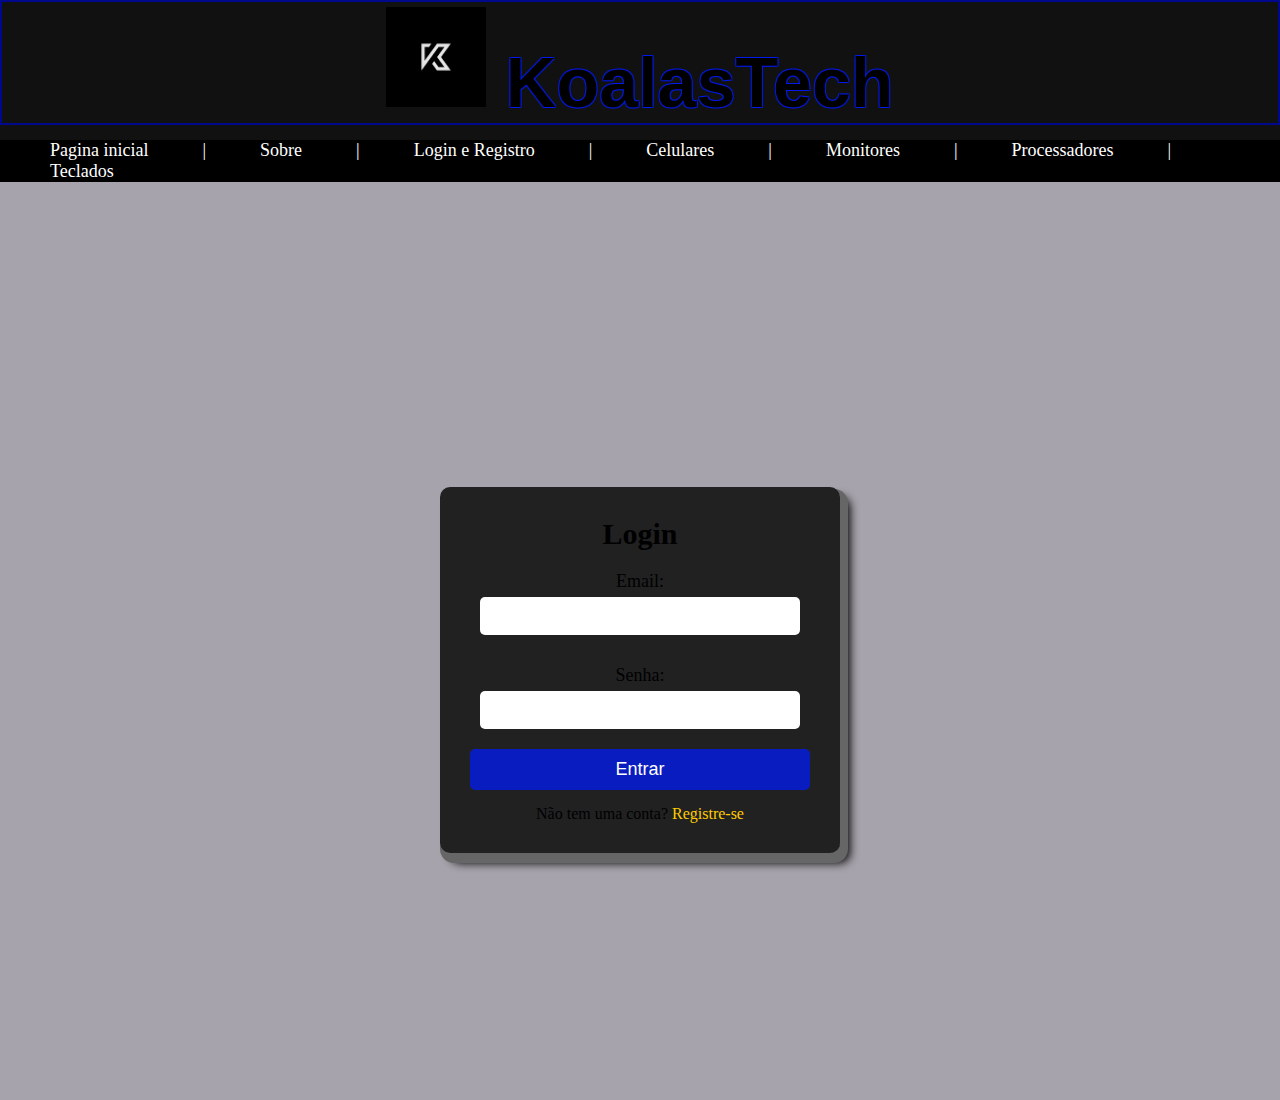
<file: KoalasTech/login.html>
<!DOCTYPE html>
<html lang="pt-br">
<head>
    <meta charset="UTF-8">
    <meta name="viewport" content="width=device-width, initial-scale=1.0">
    <title>Koalas Tech - Login</title>
    <link rel="stylesheet" href="login.css">
</head>
<body>
    <header>
            <h1> <img src="Icones/logoempresa.png" alt="logoempresa"> KoalasTech</h1>
        <nav>
            <a href="index.html">Pagina inicial</a>
            <a>|</a>
            <a href="sobre.html">Sobre</a>
            <a>|</a>
            <a href="login.html">Login e Registro</a>
            <a>|</a>
            <a href="celulares.html">Celulares</a>
            <a>|</a>
            <a href="monitores.html">Monitores</a>
            <a>|</a>
            <a href="processadores.html">Processadores</a>
            <a>|</a>
            <a href="teclados.html">Teclados</a>
        </nav>
    </header>
    <main>
        <div class="login-container">
            <h2>Login</h2>
            <form action="login.php" method="post">
                <label for="email">Email:</label>
                <input type="email" id="email" name="email" required>
                <label for="password">Senha:</label>
                <input type="password" id="password" name="password" required>
                <button type="submit">Entrar</button>
                <p class="signup-link">Não tem uma conta? <a href="registro.html">Registre-se</a></p>
            </form>
        </div>
    </main>
</body>
</html>
</file>
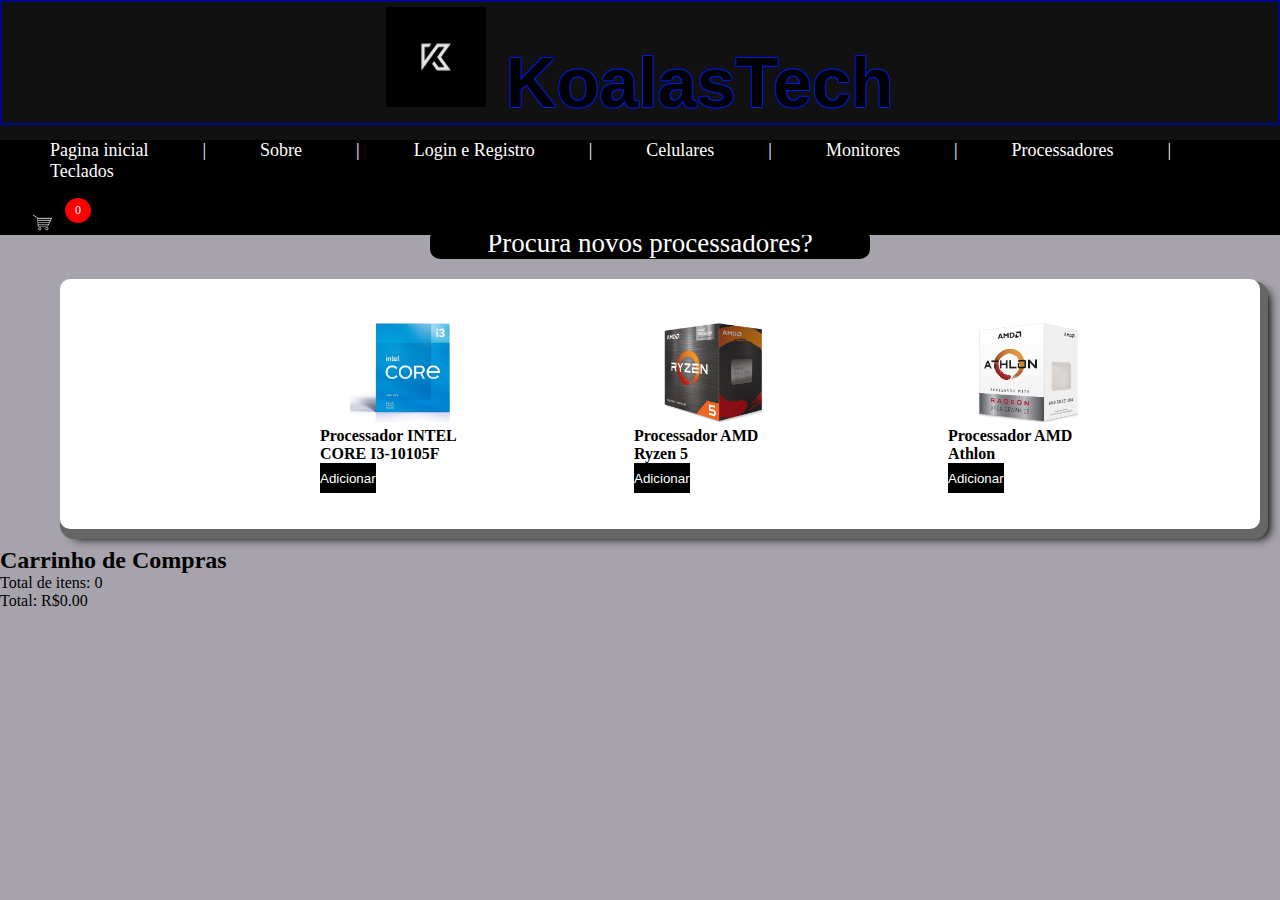
<file: KoalasTech/processadores.html>
<!DOCTYPE html>
<html lang="pt-br">
<head>
    <meta charset="UTF-8">
    <meta name="viewport" content="width=device-width, initial-scale=1.0">
    <title>Processadores</title>
    <link rel="stylesheet" href="processadores.css">
</head>
<body>
    <script src="processadores.js"></script>
    <header>
            <h1> <img src="Icones/logoempresa.png" alt="logoempresa"> KoalasTech</h1>
        <nav>
            <a href="index.html">Pagina inicial</a>
            <a>|</a>
            <a href="sobre.html">Sobre</a>
            <a>|</a>
            <a href="login.html">Login e Registro</a>
            <a>|</a>
            <a href="celulares.html">Celulares</a>
            <a>|</a>
            <a href="monitores.html">Monitores</a>
            <a>|</a>
            <a href="processadores.html">Processadores</a>
            <a>|</a>
            <a href="teclados.html">Teclados</a>
            <a id="carrinho-icon"><img src="Icones/Carrinho.jpg" alt="Carrinho de Compras"><span id="carrinho-count">0</span></a>
        </nav>
    </header>
    <br>
    <p id="aviso">Procura novos processadores?</p>
    <main>
        <section class="s1">
            <h3>Processadores</h3> 
            <div>
                <img src="proc/proc1.jpg" alt="Processador INTEL CORE I3-10105F">
                <h4>Processador INTEL CORE I3-10105F</h4>
                <button class="botao" data-produto="Processador INTEL CORE I3-10105F" data-preco="500.00">Adicionar</button>
            </div>
            <div>
                <img src="proc/proc2.jpg" alt="Processador AMD Ryzen 5">
                <h4>Processador AMD Ryzen 5</h4>
                <button class="botao" data-produto="Processador AMD Ryzen 5" data-preco="700.00">Adicionar</button>
            </div>
            <div>
                <img src="proc/proc3.jpg" alt="Processador AMD Athlon">
                <h4>Processador AMD Athlon</h4>
                <button class="botao" data-produto="Processador AMD Athlon" data-preco="300.00">Adicionar</button>
            </div>
        </section>
    </main>
    <br>
    <h2>Carrinho de Compras</h2>
    <ul id="carrinho">
    </ul>
    <p>Total de itens: <span id="totalItens">0</span></p>
    <p>Total: R$<span id="total">0.00</span></p>
</body>
</html>
</file>
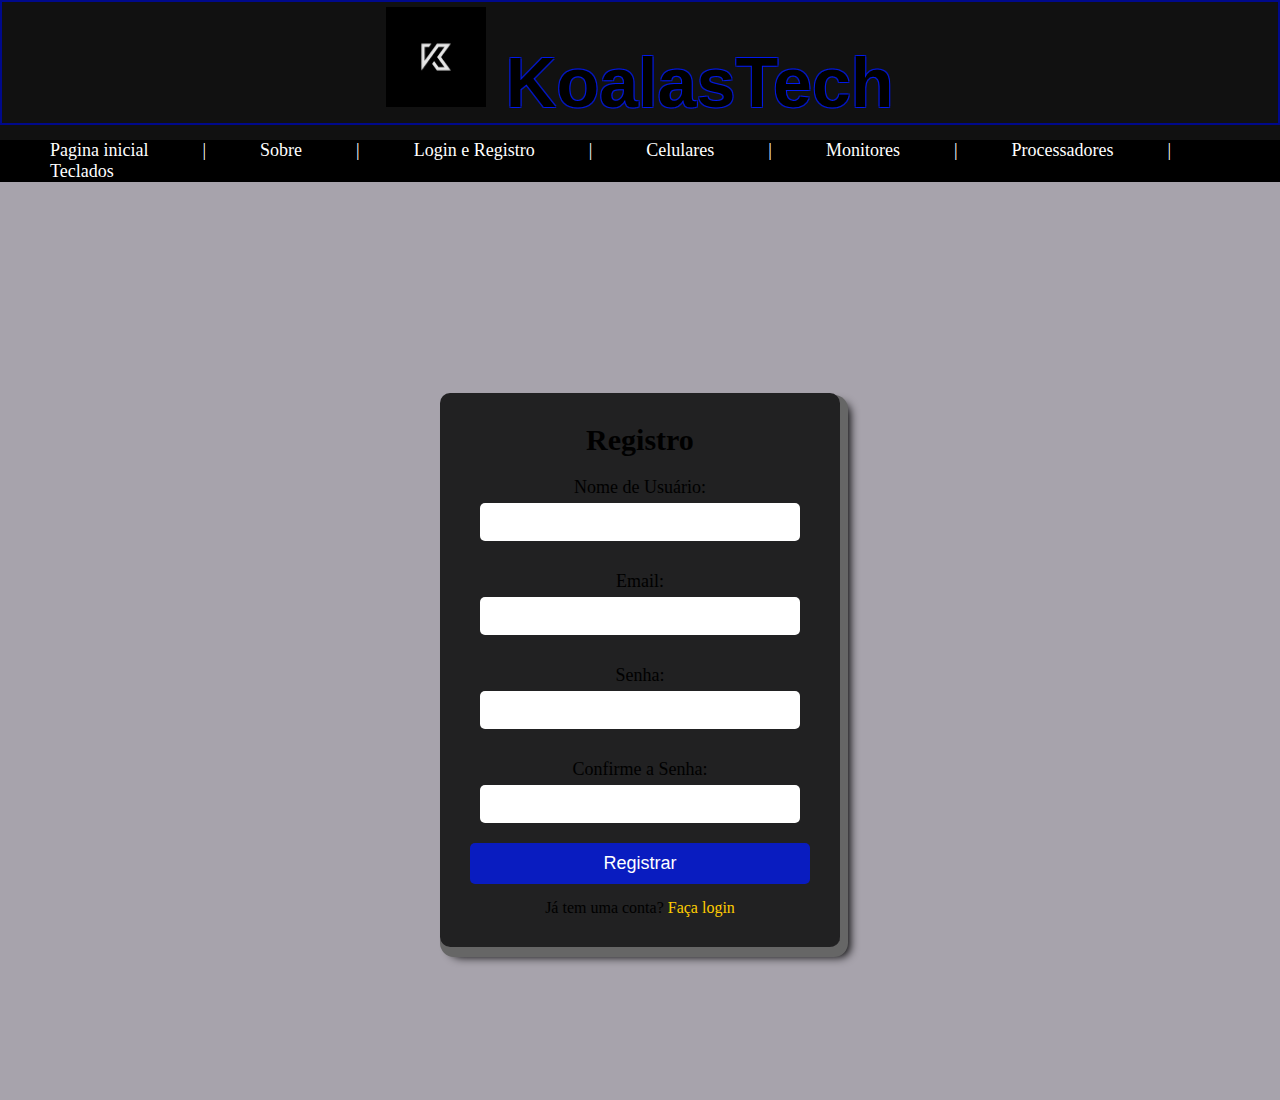
<file: KoalasTech/registro.html>
<!DOCTYPE html>
<html lang="pt-br">
<head>
    <meta charset="UTF-8">
    <meta name="viewport" content="width=device-width, initial-scale=1.0">
    <title>Koalas Tech - Registro</title>
    <link rel="stylesheet" href="registro.css">
</head>
<body>
    <header>
            <h1> <img src="Icones/logoempresa.png" alt="logoempresa"> KoalasTech</h1>
        <nav>
            <a href="index.html">Pagina inicial</a>
            <a>|</a>
            <a href="sobre.html">Sobre</a>
            <a>|</a>
            <a href="login.html">Login e Registro</a>
            <a>|</a>
            <a href="celulares.html">Celulares</a>
            <a>|</a>
            <a href="monitores.html">Monitores</a>
            <a>|</a>
            <a href="processadores.html">Processadores</a>
            <a>|</a>
            <a href="teclados.html">Teclados</a>
        </nav>
    </header>
    <main>
        <div class="register-container">
            <h2>Registro</h2>
            <form action="registro.php" method="post">
                <label for="username">Nome de Usuário:</label>
                <input type="text" id="username" name="username" required>
                <label for="email">Email:</label>
                <input type="email" id="email" name="email" required>
                <label for="password">Senha:</label>
                <input type="password" id="password" name="password" required>
                <label for="confirm-password">Confirme a Senha:</label>
                <input type="password" id="confirm-password" name="confirm-password" required>
                <button type="submit">Registrar</button>
                <p class="login-link">Já tem uma conta? <a href="login.html">Faça login</a></p>
            </form>
        </div>
    </main>
</body>
</html>
</file>
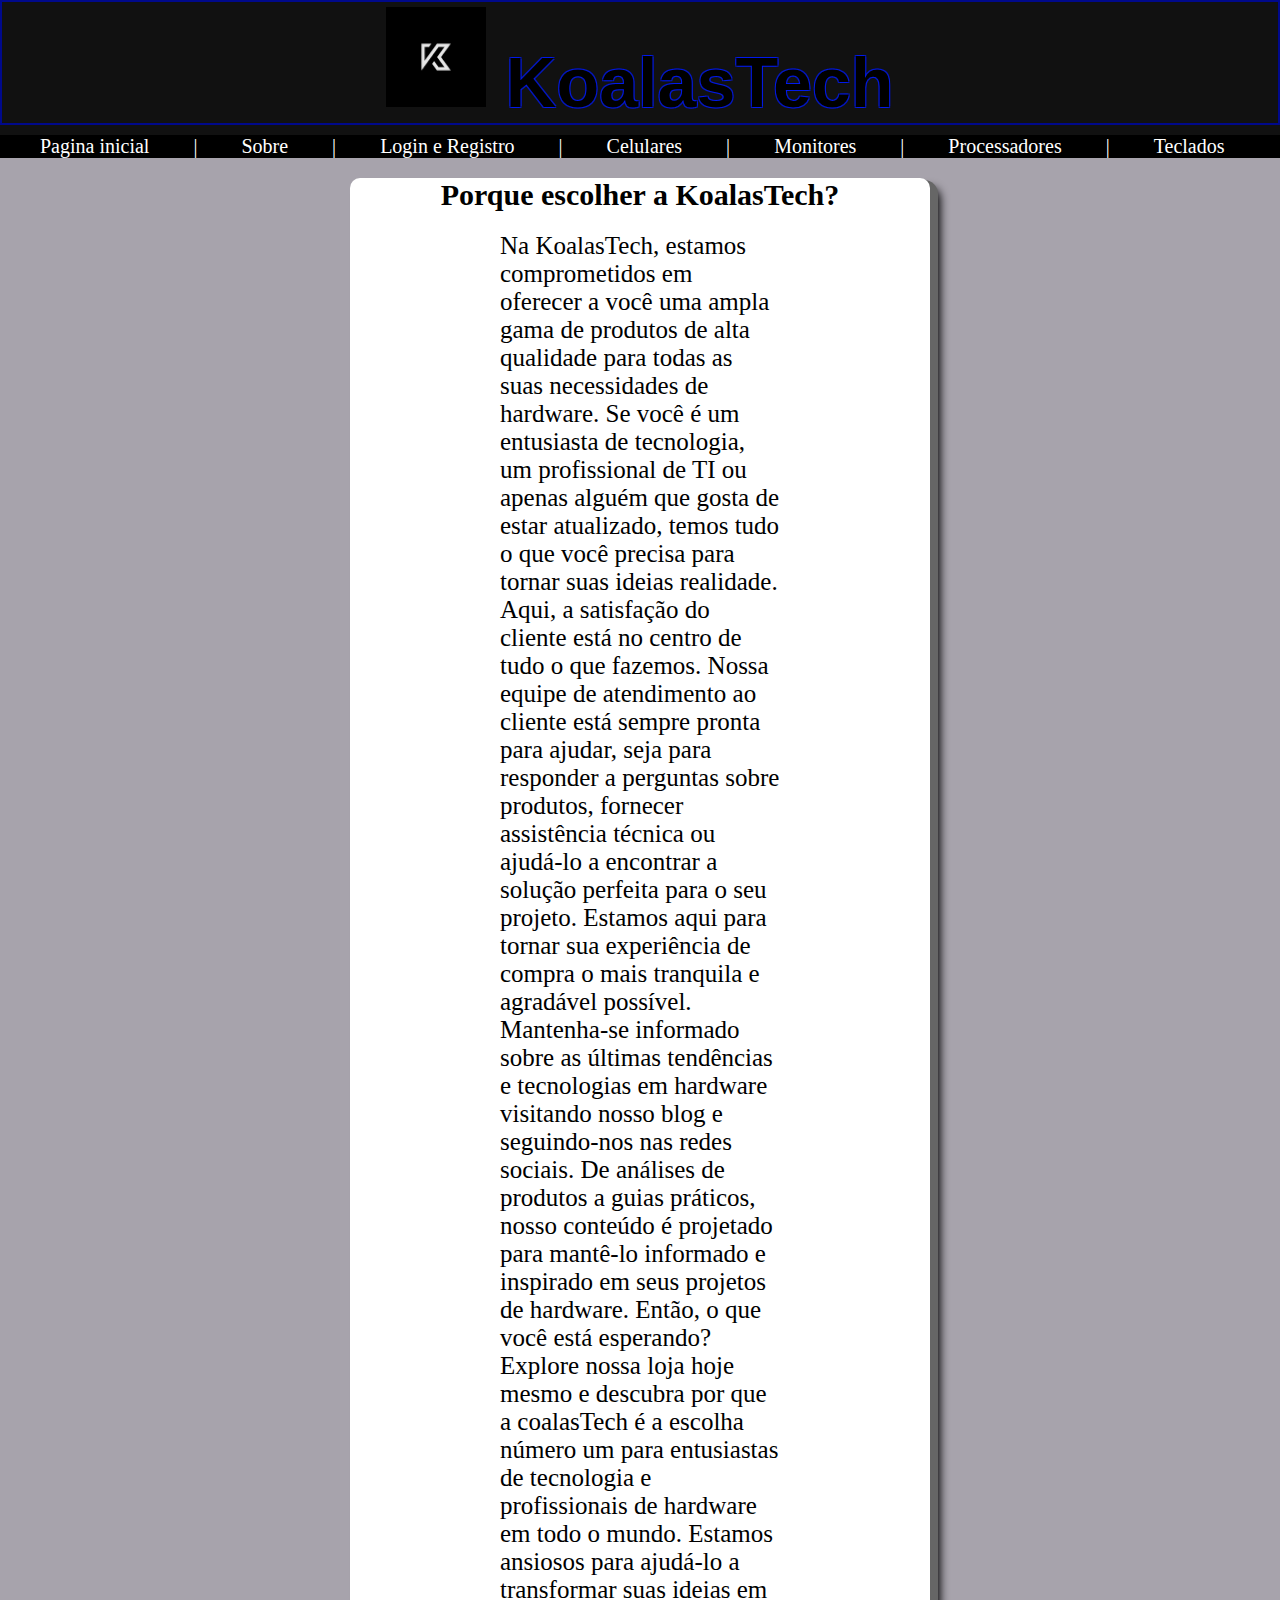
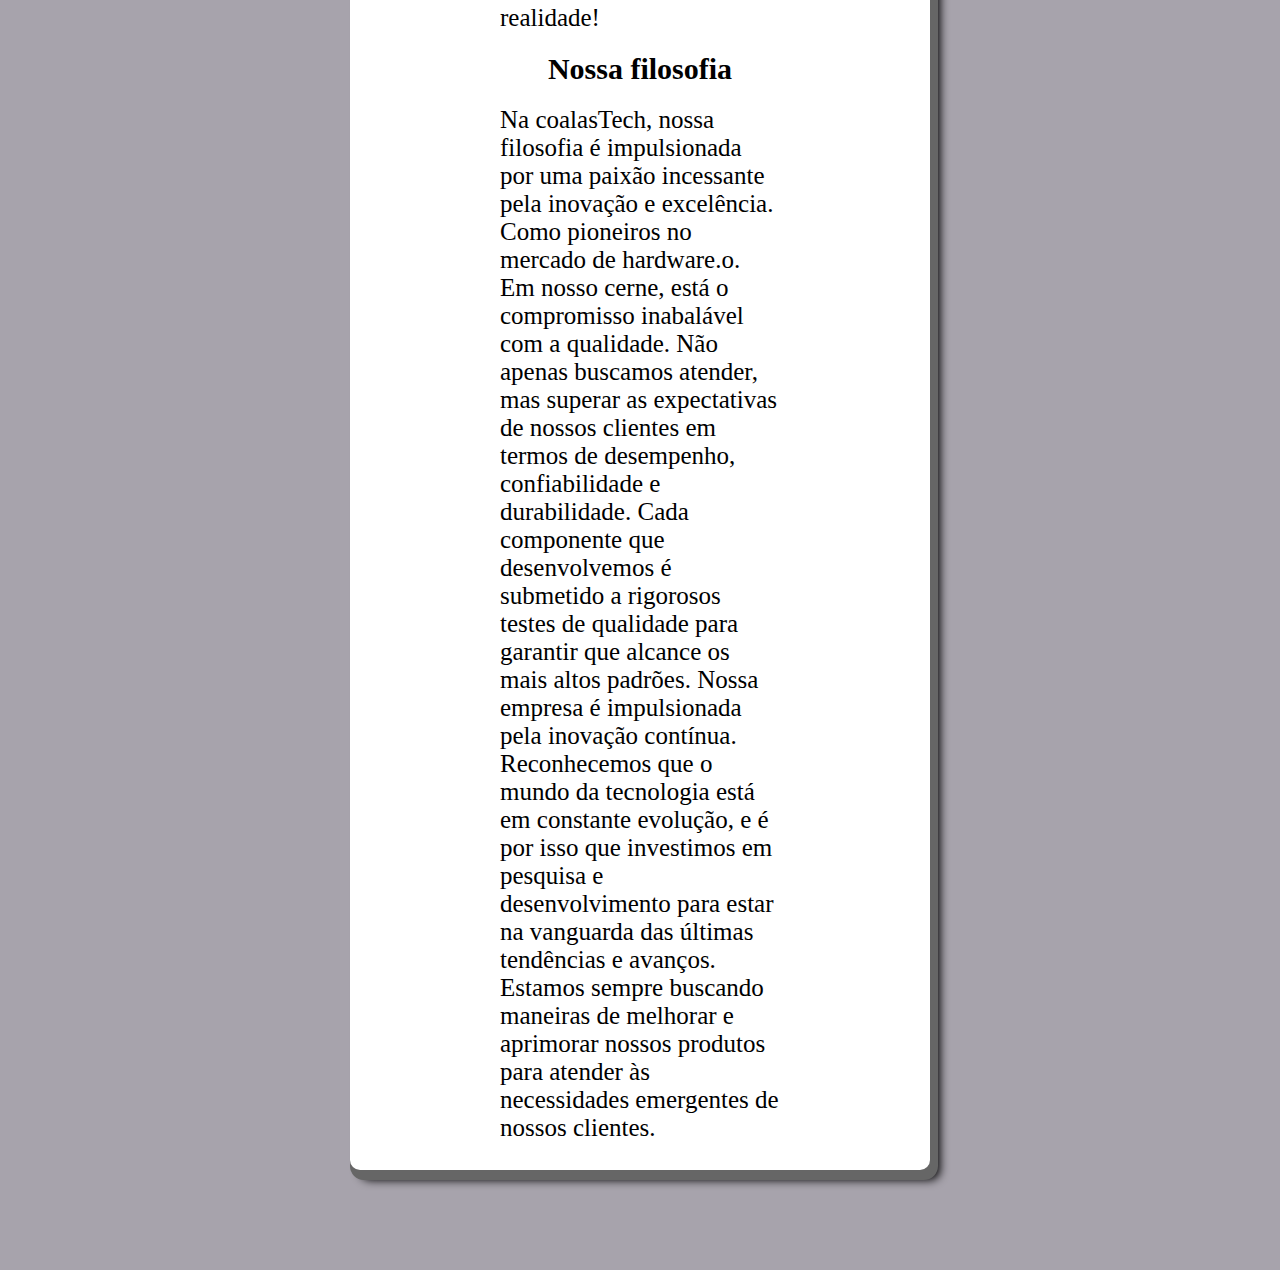
<file: KoalasTech/sobre.html>
<!DOCTYPE html>
<html lang="pt-br">
<head>
    <meta charset="UTF-8">
    <meta name="viewport" content="width=device-width, initial-scale=1.0">
    <title>Coalas Tech</title>
    <link rel="stylesheet" href="sobre.css">
</head>
<body>
    <header>
            <h1> <img src="Icones/logoempresa.png" alt="logoempresa"> KoalasTech</h1>
        <nav>
            <a href="index.html">Pagina inicial</a>
            <a>|</a>
            <a href="sobre.html">Sobre</a>
            <a>|</a>
            <a href="login.html">Login e Registro</a>
            <a>|</a>
            <a href="celulares.html">Celulares</a>
            <a>|</a>
            <a href="monitores.html">Monitores</a>
            <a>|</a>
            <a href="processadores.html">Processadores</a>
            <a>|</a>
            <a href="teclados.html">Teclados</a>
        </nav>
    </header>
    <br>
    <section >
        <h2>Porque escolher a KoalasTech?</h2>
        <p>Na KoalasTech, estamos comprometidos em oferecer a você uma ampla gama de produtos de alta qualidade para todas as suas necessidades de hardware. Se você é um entusiasta de tecnologia, um profissional de TI ou apenas alguém que gosta de estar atualizado, temos tudo o que você precisa para tornar suas ideias realidade.
            Aqui, a satisfação do cliente está no centro de tudo o que fazemos. Nossa equipe de atendimento ao cliente está sempre pronta para ajudar, seja para responder a perguntas sobre produtos, fornecer assistência técnica ou ajudá-lo a encontrar a solução perfeita para o seu projeto. Estamos aqui para tornar sua experiência de compra o mais tranquila e agradável possível.
            Mantenha-se informado sobre as últimas tendências e tecnologias em hardware visitando nosso blog e seguindo-nos nas redes sociais. De análises de produtos a guias práticos, nosso conteúdo é projetado para mantê-lo informado e inspirado em seus projetos de hardware.
            Então, o que você está esperando? Explore nossa loja hoje mesmo e descubra por que a coalasTech é a escolha número um para entusiastas de tecnologia e profissionais de hardware em todo o mundo. Estamos ansiosos para ajudá-lo a transformar suas ideias em realidade!</p>

        <h2>Nossa filosofia</h2>
        <p>Na coalasTech, nossa filosofia é impulsionada por uma paixão incessante pela inovação e excelência. Como pioneiros no mercado de hardware.o.

            Em nosso cerne, está o compromisso inabalável com a qualidade. Não apenas buscamos atender, mas superar as expectativas de nossos clientes em termos de desempenho, confiabilidade e durabilidade. Cada componente que desenvolvemos é submetido a rigorosos testes de qualidade para garantir que alcance os mais altos padrões.
            
            Nossa empresa é impulsionada pela inovação contínua. Reconhecemos que o mundo da tecnologia está em constante evolução, e é por isso que investimos em pesquisa e desenvolvimento para estar na vanguarda das últimas tendências e avanços. Estamos sempre buscando maneiras de melhorar e aprimorar nossos produtos para atender às necessidades emergentes de nossos clientes.</p> <br>
    </section>
    </body>
</file>
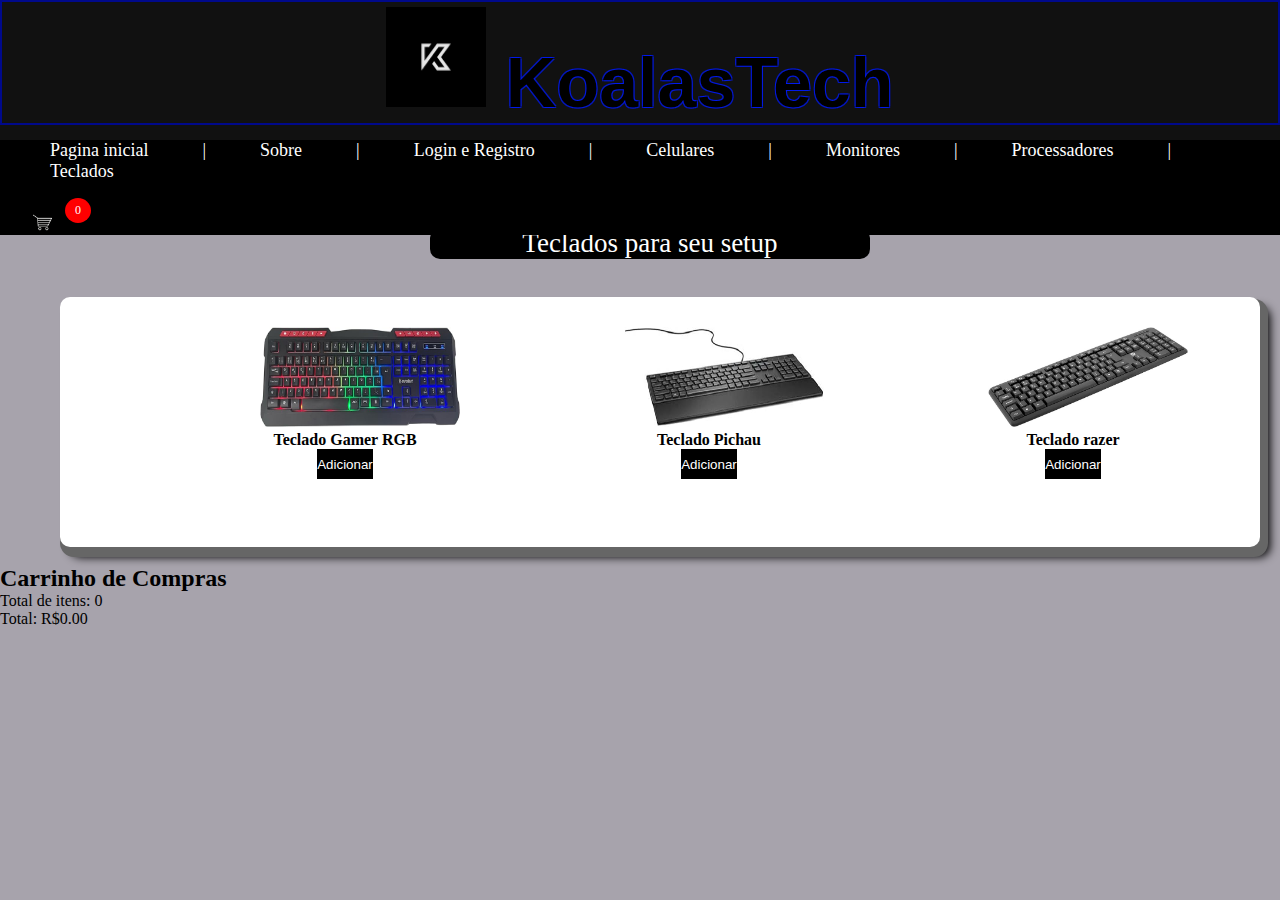
<file: KoalasTech/teclados.html>
<!DOCTYPE html>
<html lang="pt-br">
<head>
    <meta charset="UTF-8">
    <meta name="viewport" content="width=device-width, initial-scale=1.0">
    <title>Teclados</title>
    <link rel="stylesheet" href="teclados.css">
</head>
<body>
    <script src="teclados.js"></script>
    <header>
            <h1> <img src="Icones/logoempresa.png" alt="logoempresa"> KoalasTech</h1>
        <nav>
            <a href="index.html">Pagina inicial</a>
            <a>|</a>
            <a href="sobre.html">Sobre</a>
            <a>|</a>
            <a href="login.html">Login e Registro</a>
            <a>|</a>
            <a href="celulares.html">Celulares</a>
            <a>|</a>
            <a href="monitores.html">Monitores</a>
            <a>|</a>
            <a href="processadores.html">Processadores</a>
            <a>|</a>
            <a href="teclados.html">Teclados</a>
            <a id="carrinho-icon"><img src="Icones/Carrinho.jpg" alt="Carrinho de Compras"><span id="carrinho-count">0</span></a>
        </nav>
    </header>
    <br>
    <p id="aviso">Teclados para seu setup</p>
    <main>
        <br>
        <section  class="s1">
            <div>
                <img src="teclados/tecl 3.jpg" alt="Teclado-gaming-60">
                <h4>Teclado Gamer RGB</h4>
                <button class="botao" data-produto="Teclado Gamer" data-preco="700.00">Adicionar</button>
            </div>
            <div>
                <img src="teclados/tecl 1.jpg" alt="teclado pichau">
                <h4>Teclado Pichau</h4>
                <button class="botao" data-produto="Teclado Pichau" data-preco="300.00">Adicionar</button>
            </div>
            <div>
                <img src="teclados/tecl 2.jpg" alt="teclado razer">
                <h4>Teclado razer</h4>
                <button class="botao" data-produto="Teclado Razer" data-preco="200.00">Adicionar</button>
            </div>
        </section>
    </main>
    <br>
    <h2>Carrinho de Compras</h2>
    <ul id="carrinho">
    </ul>
    <p>Total de itens: <span id="totalItens">0</span></p>
    <p>Total: R$<span id="total">0.00</span></p>
</body>
</html>
</file>
<file: KoalasTech/login.css>
* {
    padding: 0;
    margin: 0;
    box-sizing: border-box;
}

body {
    background-color: rgb(167, 163, 172);
    background-size: 100%; 
    background-position:center;
}

header {
    background: rgb(17, 17, 17);
    height: 140px;
}

header h1 {
    color: rgb(0, 0, 0);
    font-size: 70px;
    text-align: center;
    font-family: "Exo", sans-serif;
    border: 2px solid rgb(0, 9, 139);
    text-shadow: 
        -1px -1px 0 #001affb7,  
         1px -1px 0 #001affb7,
        -1px  1px 0 #001affb7,
         1px  1px 0 #001affb7;
}

nav {
    margin-top: 15px;
    background-color: black;
}

nav a {
    color: rgb(255, 255, 255);
    font-size: 18px;
    text-decoration: none;
    margin-left: 50px;
    background-color: black;
}

main {
    margin-top: 200px; /* Adjusted for header */
    display: flex;
    justify-content: center;
    align-items: center;
    height: calc(100vh - 140px);
}

.login-container {
    background: rgba(0, 0, 0, 0.8);
    padding: 30px;
    margin-top: -100px;
    border-radius: 10px;
    box-shadow: 0 4px 10px rgba(22, 22, 22, 0.3);
    width: 100%;
    max-width: 400px;
    text-align: center;
    box-shadow: 4px 6px 0 4px #666, 10px 10px 10px #000;
}

.login-container h2 {
    margin-bottom: 20px;
    font-size: 30px;
}

.login-container label {
    display: block;
    margin: 10px 0 5px;
    font-size: 18px;
}

.login-container input {
    width: calc(100% - 20px);
    padding: 10px;
    margin-bottom: 20px;
    border: none;
    border-radius: 5px;
    font-size: 16px;
}

.login-container button {
    width: 100%;
    padding: 10px;
    border: none;
    border-radius: 5px;
    background-color: #001affb7;
    color: #fff;
    font-size: 18px;
    cursor: pointer;
    transition: background-color 0.3s;
}

.login-container button:hover {
    background-color: #001aff;
}

.signup-link {
    margin-top: 15px;
    font-size: 16px;
}

.signup-link a {
    color: #ffcc00;
    text-decoration: none;
}

.signup-link a:hover {
    text-decoration: underline;
}

header img{
    width: 100px;
    margin-top: 5px;
}
</file>
<file: KoalasTech/processadores.css>
*{
    padding: 0;
    margin: 0;
}
body{
    background-color: rgb(167, 163, 172);
    background-size: 100%; 
    background-position:center;
}
header{
    background: rgb(17, 17, 17);
    height: 140px;
}
header h1{
    color: rgb(0, 0, 0);
    font-size: 70px;
    text-align: center;
    font-family: "Exo", sans-serif;
    border: 2px solid rgb(0, 9, 139);
    text-shadow: 
        -1px -1px 0 #001affb7,  
         1px -1px 0 #001affb7,
        -1px  1px 0 #001affb7,
         1px  1px 0 #001affb7;
}

nav{
    margin-top: 15px;
    background-color: black;
}

nav a{
    color: rgb(255, 255, 255);
    font-size: 18px;
    text-decoration: none;
    margin-left: 50px;
    background-color: black;
}
#carrinho-icon {
    position: relative;
    display: flex;
    align-items: center;
    margin-top: 23px;
    margin-left: 30px;
}
#carrinho-icon img {
    width: 25px;
    height: 25px;
    cursor: pointer;
}
#carrinho-count {
    position: relative ;
    top: -10px;
    right: -10px;
    background-color: red;
    color: white;
    border-radius: 50%;
    padding: 5px 10px;
    font-size: 12px;
}

.add-animation {
    animation: bounce 0.3s;
}

@keyframes bounce {
    0%, 100% {
        transform: scale(1);
    }
    50% {
        transform: scale(1.3);
    }
}

#aviso{
    text-align: center;
    margin-top: 70px;
    font-size: 27px;
    margin-left: 430px;
    width: 440px;
    background: black;
    color: white;
    border-radius: 10px;
    
}

h3{
    color: white;
    text-align: center;
    font-size: 30px;
}

section div{
    margin-left: 150px;
    display: inline-block;
    position: relative;
    top: 10px;
    left: 110px;
    background: white;
    width: 160px;
    align-content: center;
}
h4{
    color: black;

}

.s1{
    display: block;
    margin-top: 20px;
    margin-left: 60px;
    width: 1200px;
    height: 250px;
    border-radius: 10px;
    background: rgb(255, 255, 255);
    box-shadow: 4px 6px 0 4px #666, 10px 10px 10px #000;
}
div img{
    height: 100px;
    width: 100px;
    margin-left: 30px;
}

button{
    height: 30px;
    border: none;
    background: black;
    color: white;
    text-align: center;
}

button:hover{
    height: 30px;
    border: none;
    background: rgb(83, 83, 83);
    color: white;
    cursor: pointer;
}

header img{
    width: 100px;
    margin-top: 5px;
}

#carrinho-icon {
    position: relative;
    display: flex;
    align-items: center;
    margin-top: 23px;
    margin-left: 30px;
}
#carrinho-icon img {
    width: 25px;
    height: 25px;
    cursor: pointer;
}
#carrinho-count {
    position: relative ;
    top: -10px;
    right: -10px;
    background-color: red;
    color: white;
    border-radius: 50%;
    padding: 5px 10px;
    font-size: 12px;
}

.add-animation {
    animation: bounce 0.3s;
}

@keyframes bounce {
    0%, 100% {
        transform: scale(1);
    }
    50% {
        transform: scale(1.3);
    }
}
</file>
<file: KoalasTech/registro.css>
* {
    padding: 0;
    margin: 0;
    box-sizing: border-box;
}

body {
    background-color: rgb(167, 163, 172);
    background-size: 100%; 
    background-position:center;
}

header {
    background: rgb(17, 17, 17);
    height: 140px;
}

header h1 {
    color: rgb(0, 0, 0);
    font-size: 70px;
    text-align: center;
    font-family: "Exo", sans-serif;
    border: 2px solid rgb(0, 9, 139);
    text-shadow: 
        -1px -1px 0 #001affb7,  
         1px -1px 0 #001affb7,
        -1px  1px 0 #001affb7,
         1px  1px 0 #001affb7;
}

nav {
    margin-top: 15px;
    background-color: black;
}

nav a {
    color: rgb(255, 255, 255);
    font-size: 18px;
    text-decoration: none;
    margin-left: 50px;
    background-color: black;
}

main {
    margin-top: 200px; 
    display: flex;
    justify-content: center;
    align-items: center;
    height: calc(100vh - 140px);
}

.register-container {
    background: rgba(0, 0, 0, 0.8);
    padding: 30px;
    margin-top: -100px;
    border-radius: 10px;
    box-shadow: 0 4px 10px rgba(22, 22, 22, 0.3);
    width: 100%;
    max-width: 400px;
    text-align: center;
    box-shadow: 4px 6px 0 4px #666, 10px 10px 10px #000;
}

.register-container h2 {
    margin-bottom: 20px;
    font-size: 30px;
}

.register-container label {
    display: block;
    margin: 10px 0 5px;
    font-size: 18px;
}

.register-container input {
    width: calc(100% - 20px);
    padding: 10px;
    margin-bottom: 20px;
    border: none;
    border-radius: 5px;
    font-size: 16px;
}

.register-container button {
    width: 100%;
    padding: 10px;
    border: none;
    border-radius: 5px;
    background-color: #001affb7;
    color: #fff;
    font-size: 18px;
    cursor: pointer;
    transition: background-color 0.3s;
}

.register-container button:hover {
    background-color: #001aff;
}

.login-link {
    margin-top: 15px;
    font-size: 16px;
}

.login-link a {
    color: #ffcc00;
    text-decoration: none;
}

.login-link a:hover {
    text-decoration: underline;
}

header img{
    width: 100px;
    margin-top: 5px;
}
</file>
<file: KoalasTech/sobre.css>
*{
    padding: 0;
    margin: 0;
}
body{
    background-color: rgb(167, 163, 172);
    background-size: 100%; 
    background-position: right center;
}
header{
    background: rgb(17, 17, 17);
    height: 140px;
}
header h1{
    color: rgb(0, 0, 0);
    font-size: 70px;
    text-align: center;
    font-family: "Exo", sans-serif;
    border: 2px solid rgb(0, 9, 139);
    text-shadow: 
        -1px -1px 0 #001affb7,  
         1px -1px 0 #001affb7,
        -1px  1px 0 #001affb7,
         1px  1px 0 #001affb7;
}

nav{
    margin-top: 10px;
    background-color: black;
}

nav a{
    color: rgb(255, 255, 255);
    font-size: 20px;
    text-decoration: none;
    margin-left: 40px;
    background-color: black;
}
main{
    margin-top: 50px;
}

section{
    
    margin-left: 350px;
    margin-right: 350px;
    background: rgb(255, 255, 255);
    height: 1000;
    border-radius: 10px;
    margin-bottom: 100px;
    box-shadow: 4px 6px 0 4px #666, 10px 10px 10px #000;
}

section h2{
    font-size: 30px;
    margin-top: 20px;
    color: rgb(0, 0, 0);
    text-align: center;
}
section p{
    margin-top: 20px;
    font-size: 25px;
    margin-left: 150px;
    margin-right: 150px;
    color: rgb(0, 0, 0);
    margin-bottom: 10px;
}

header img{
    width: 100px;
    margin-top: 5px;
}
</file>
<file: KoalasTech/teclados.css>
*{
    padding: 0;
    margin: 0;
}
body{
    background-color: rgb(167, 163, 172);
    background-size: 100%; 
    background-position:center;
}
header{
    background: rgb(17, 17, 17);
    height: 140px;
}
header h1{
    color: rgb(0, 0, 0);
    font-size: 70px;
    text-align: center;
    font-family: "Exo", sans-serif;
    border: 2px solid rgb(0, 9, 139);
    text-shadow: 
        -1px -1px 0 #001affb7,  
         1px -1px 0 #001affb7,
        -1px  1px 0 #001affb7,
         1px  1px 0 #001affb7;
}

nav{
    margin-top: 15px;
    background-color: black;
}

nav a{
    color: rgb(255, 255, 255);
    font-size: 18px;
    text-decoration: none;
    margin-left: 50px;
    background-color: black;
}
#carrinho-icon {
    position: relative;
    display: flex;
    align-items: center;
    margin-top: 23px;
    margin-left: 30px;
}
#carrinho-icon img {
    width: 25px;
    height: 25px;
    cursor: pointer;
}
#carrinho-count {
    position: relative ;
    top: -10px;
    right: -10px;
    background-color: red;
    color: white;
    border-radius: 50%;
    padding: 5px 10px;
    font-size: 12px;
}

.add-animation {
    animation: bounce 0.3s;
}

@keyframes bounce {
    0%, 100% {
        transform: scale(1);
    }
    50% {
        transform: scale(1.3);
    }
}

#aviso{
    text-align: center;
    margin-top: 70px;
    font-size: 27px;
    margin-left: 430px;
    width: 440px;
    background: black;
    color: white;
    border-radius: 10px;
    
}

h3{
    color: white;
    text-align: center;
    font-size: 30px;
}

section div{
    margin-left: 110px;
    display: inline-block;
    position: relative;
    top: 30px;
    left: 50px;
    background: white;
    width: 250px;
    align-content: center;
    text-align: center;
}
h4{
    color: black;

}

.s1{
    display: block;
    margin-top: 20px;
    width: 1200px;
    height: 250px;
    margin-left: 60px;
    border-radius: 10px;
    background: rgb(255, 255, 255);
    box-shadow: 4px 6px 0 4px #666, 10px 10px 10px #000;
}
div img{
    height: 100px;
    width: 200px;
    margin-left: 30px;
}

button{
    height: 30px;
    border: none;
    background: black;
    color: white;
}

button:hover{
    height: 30px;
    border: none;
    background: rgb(83, 83, 83);
    color: white;
    cursor: pointer;
}

header img{
    width: 100px;
    margin-top: 5px;
}

#carrinho-icon {
    position: relative;
    display: flex;
    align-items: center;
    margin-top: 23px;
    margin-left: 30px;
}
#carrinho-icon img {
    width: 25px;
    height: 25px;
    cursor: pointer;
}
#carrinho-count {
    position: relative ;
    top: -10px;
    right: -10px;
    background-color: red;
    color: white;
    border-radius: 50%;
    padding: 5px 10px;
    font-size: 12px;
}

.add-animation {
    animation: bounce 0.3s;
}

@keyframes bounce {
    0%, 100% {
        transform: scale(1);
    }
    50% {
        transform: scale(1.3);
    }
}
</file>
